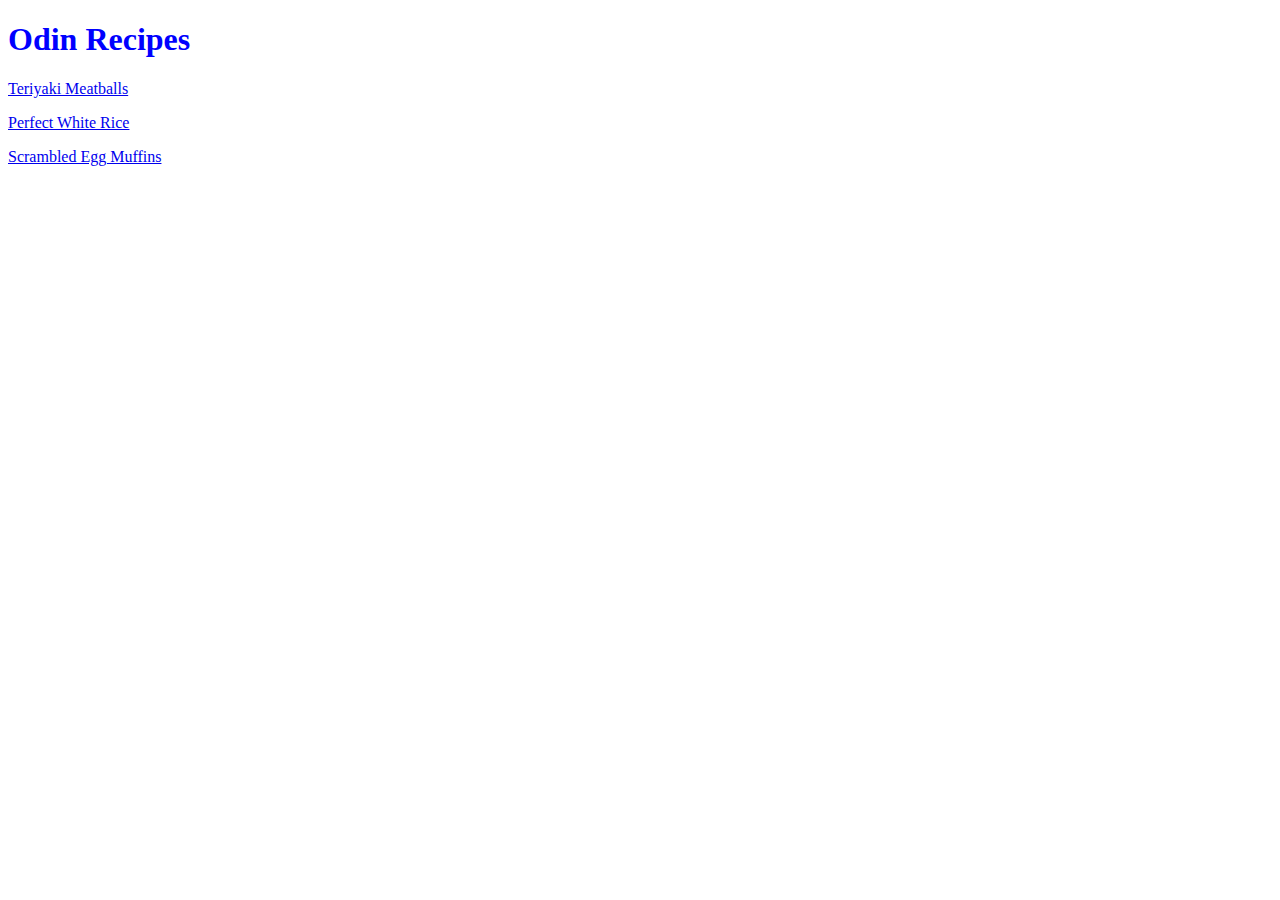
<file: index.html>
<!DOCTYPE html>
<html lang="en">
<head>
    <link rel="stylesheet" href="styles.css">
    <meta charset="UTF-8">
    <meta http-equiv="X-UA-Compatible" content="IE=edge">
    <meta name="viewport" content="width=device-width, initial-scale=1.0">
    <title>Home</title>
</head>
<body>
    <h1>Odin Recipes</h1>
    <p>
        <a href="recipes/teriyakimeatballs.html">Teriyaki Meatballs</a>
    </p>
    <p>
        <a href="recipes/perfectwhiterice.html">Perfect White Rice</a>
    </p>
    <p>
        <a href="recipes/scrambledeggmuffins.html">Scrambled Egg Muffins</a>
    </p>
</body>
</html>
</file>
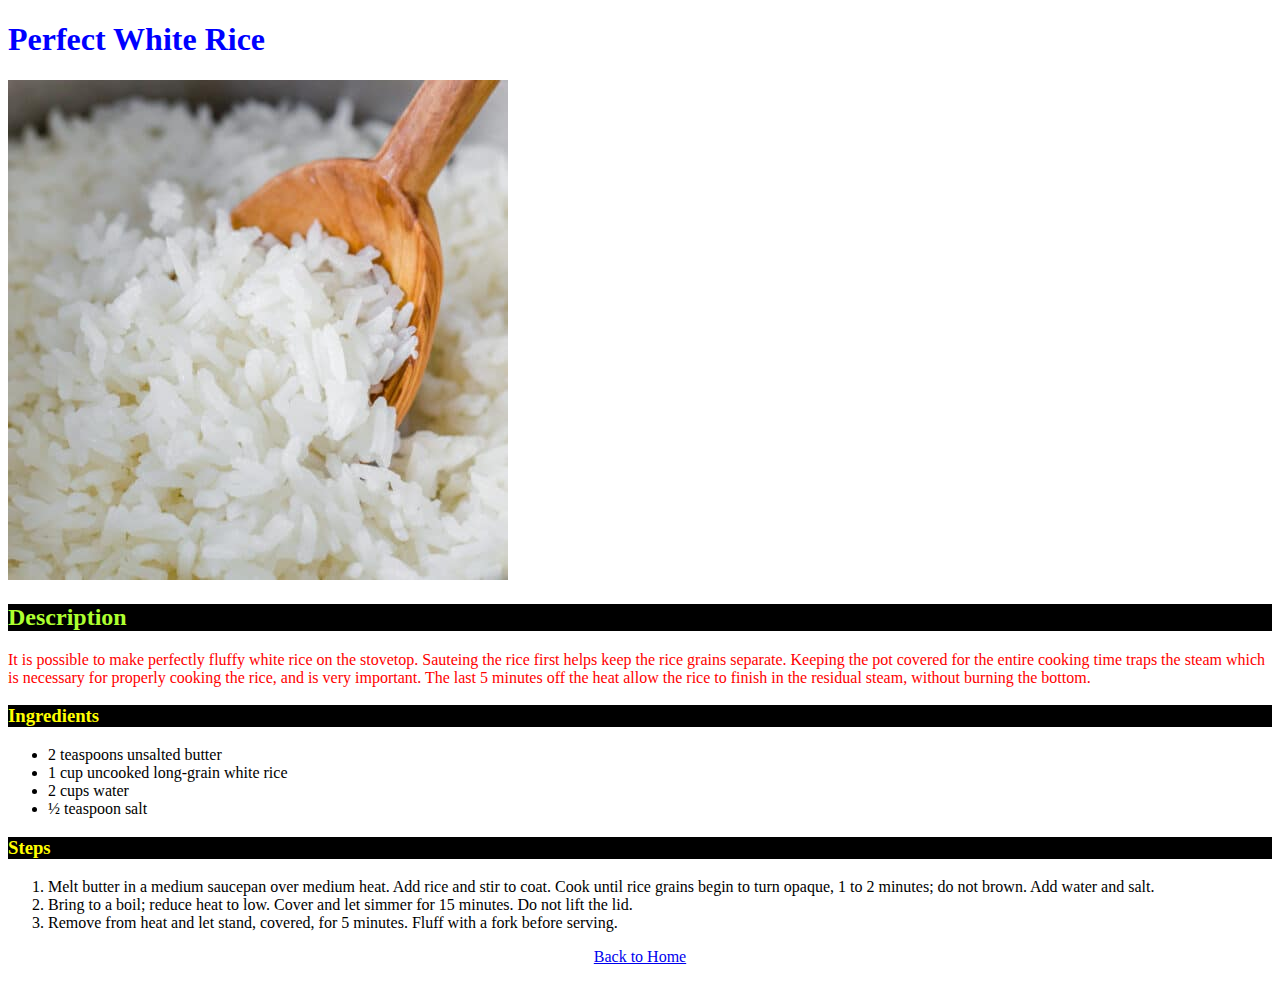
<file: recipes/perfectwhiterice.html>
<!DOCTYPE html>
<html lang="en">
<head>
    <link rel="stylesheet" href="../styles.css">
    <meta charset="UTF-8">
    <meta http-equiv="X-UA-Compatible" content="IE=edge">
    <meta name="viewport" content="width=device-width, initial-scale=1.0">
    <title>White Rice</title>
</head>
<body>
    <h1>Perfect White Rice</h1>
    <p>
        <img src="../images/whiterice.jpeg">
    </p>
    <p>
        <h2>Description</h2>
    </p>
    <p>
        It is possible to make perfectly fluffy white rice on the stovetop. Sauteing the rice first helps keep the rice grains separate. Keeping the pot covered for the entire cooking time traps the steam which is necessary for properly cooking the rice, and is very important. The last 5 minutes off the heat allow the rice to finish in the residual steam, without burning the bottom.
    </p>
    <p>
        <h3>Ingredients</h3>
    </p>
    <p>
        <ul>
            <li>2 teaspoons unsalted butter</li>
            <li>1 cup uncooked long-grain white rice</li>
            <li>2 cups water</li>
            <li>½ teaspoon salt</li>
        </ul>
    </p>
    <p>
        <h3>Steps</h3>
    </p>
    <p>
        <ol>
            <li>Melt butter in a medium saucepan over medium heat. Add rice and stir to coat. Cook until rice grains begin to turn opaque, 1 to 2 minutes; do not brown. Add water and salt.</li>
            <li>Bring to a boil; reduce heat to low. Cover and let simmer for 15 minutes. Do not lift the lid.</li>
            <li>Remove from heat and let stand, covered, for 5 minutes. Fluff with a fork before serving.</li>
        </ol>
    </p>
    <p style="text-align:center">
        <a href="../index.html">Back to Home</a>
    </p>
</body>
</html>
</file>
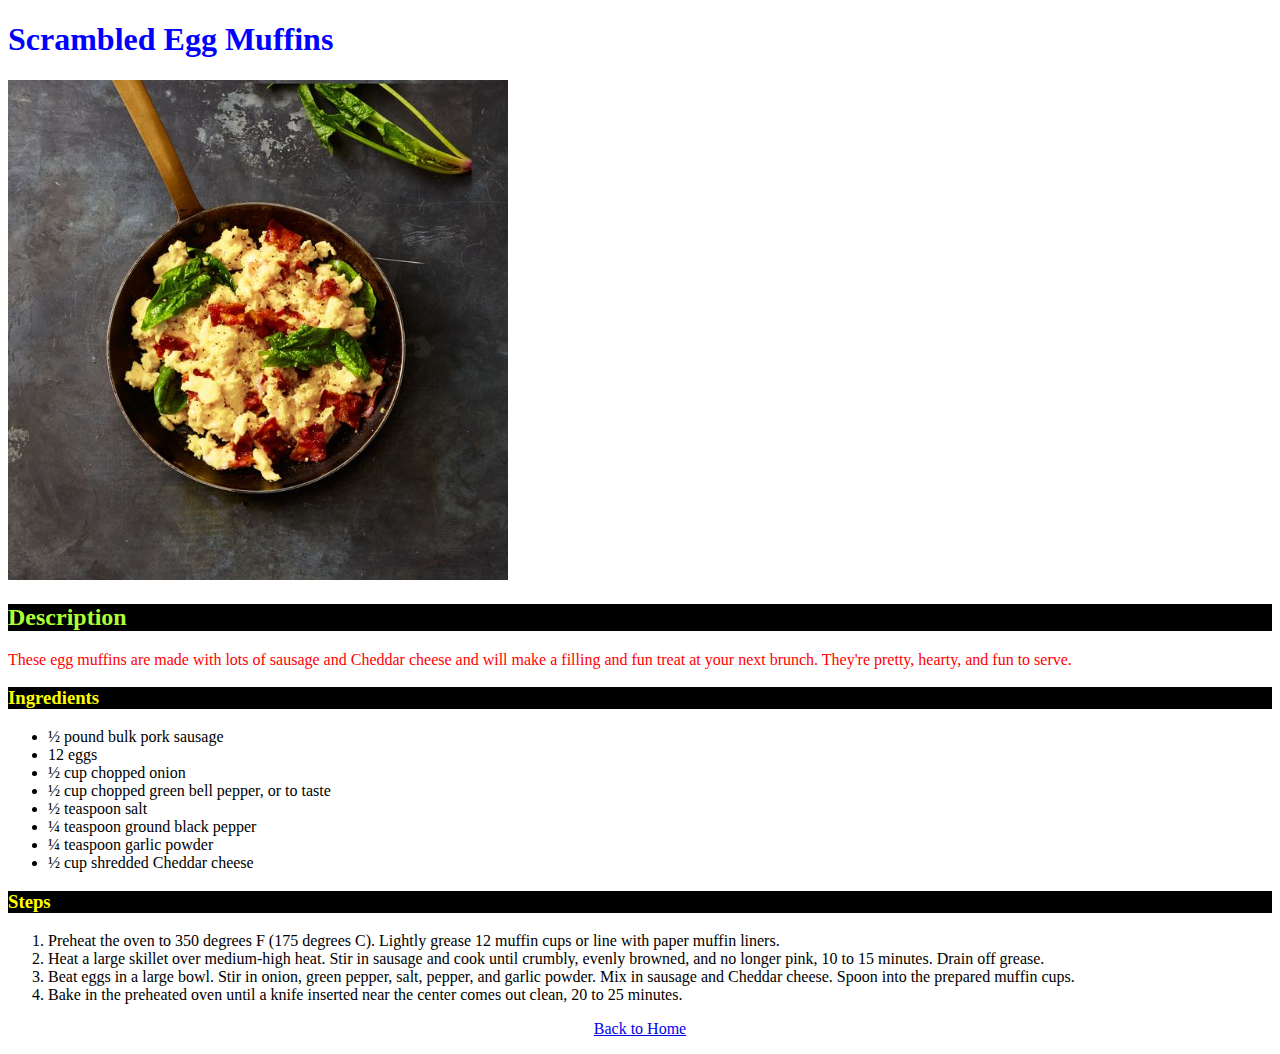
<file: recipes/scrambledeggmuffins.html>
<!DOCTYPE html>
<html lang="en">
<head>
    <link rel="stylesheet" href="../styles.css">
    <meta charset="UTF-8">
    <meta http-equiv="X-UA-Compatible" content="IE=edge">
    <meta name="viewport" content="width=device-width, initial-scale=1.0">
    <title>Scrambled Egg Muffins</title>
</head>
<body>
    <h1>Scrambled Egg Muffins</h1>
    <p>
        <img src="../images/egg.jpeg">
    </p>
    <p>
        <h2>Description</h2>
    </p>
    <p>
        These egg muffins are made with lots of sausage and Cheddar cheese and will make a filling and fun treat at your next brunch. They're pretty, hearty, and fun to serve.
    </p>
    <p>
        <h3>Ingredients</h3>
    </p>
    <p>
        <ul>
            <li>½ pound bulk pork sausage</li>
            <li>12 eggs</li>
            <li>½ cup chopped onion</li>
            <li>½ cup chopped green bell pepper, or to taste</li>
            <li>½ teaspoon salt</li>
            <li>¼ teaspoon ground black pepper</li>
            <li>¼ teaspoon garlic powder</li>
            <li>½ cup shredded Cheddar cheese</li>
        </ul>
    </p>
    <p>
        <h3>Steps</h3>
    </p>
    <p>
        <ol>
            <li>Preheat the oven to 350 degrees F (175 degrees C). Lightly grease 12 muffin cups or line with paper muffin liners.</li>
            <li>Heat a large skillet over medium-high heat. Stir in sausage and cook until crumbly, evenly browned, and no longer pink, 10 to 15 minutes. Drain off grease.</li>
            <li>Beat eggs in a large bowl. Stir in onion, green pepper, salt, pepper, and garlic powder. Mix in sausage and Cheddar cheese. Spoon into the prepared muffin cups.</li>
            <li>Bake in the preheated oven until a knife inserted near the center comes out clean, 20 to 25 minutes.</li>
        </ol>
    </p>
    <p style="text-align:center">
        <a href="../index.html">Back to Home</a>
    </p>
</body>
</html>
</file>
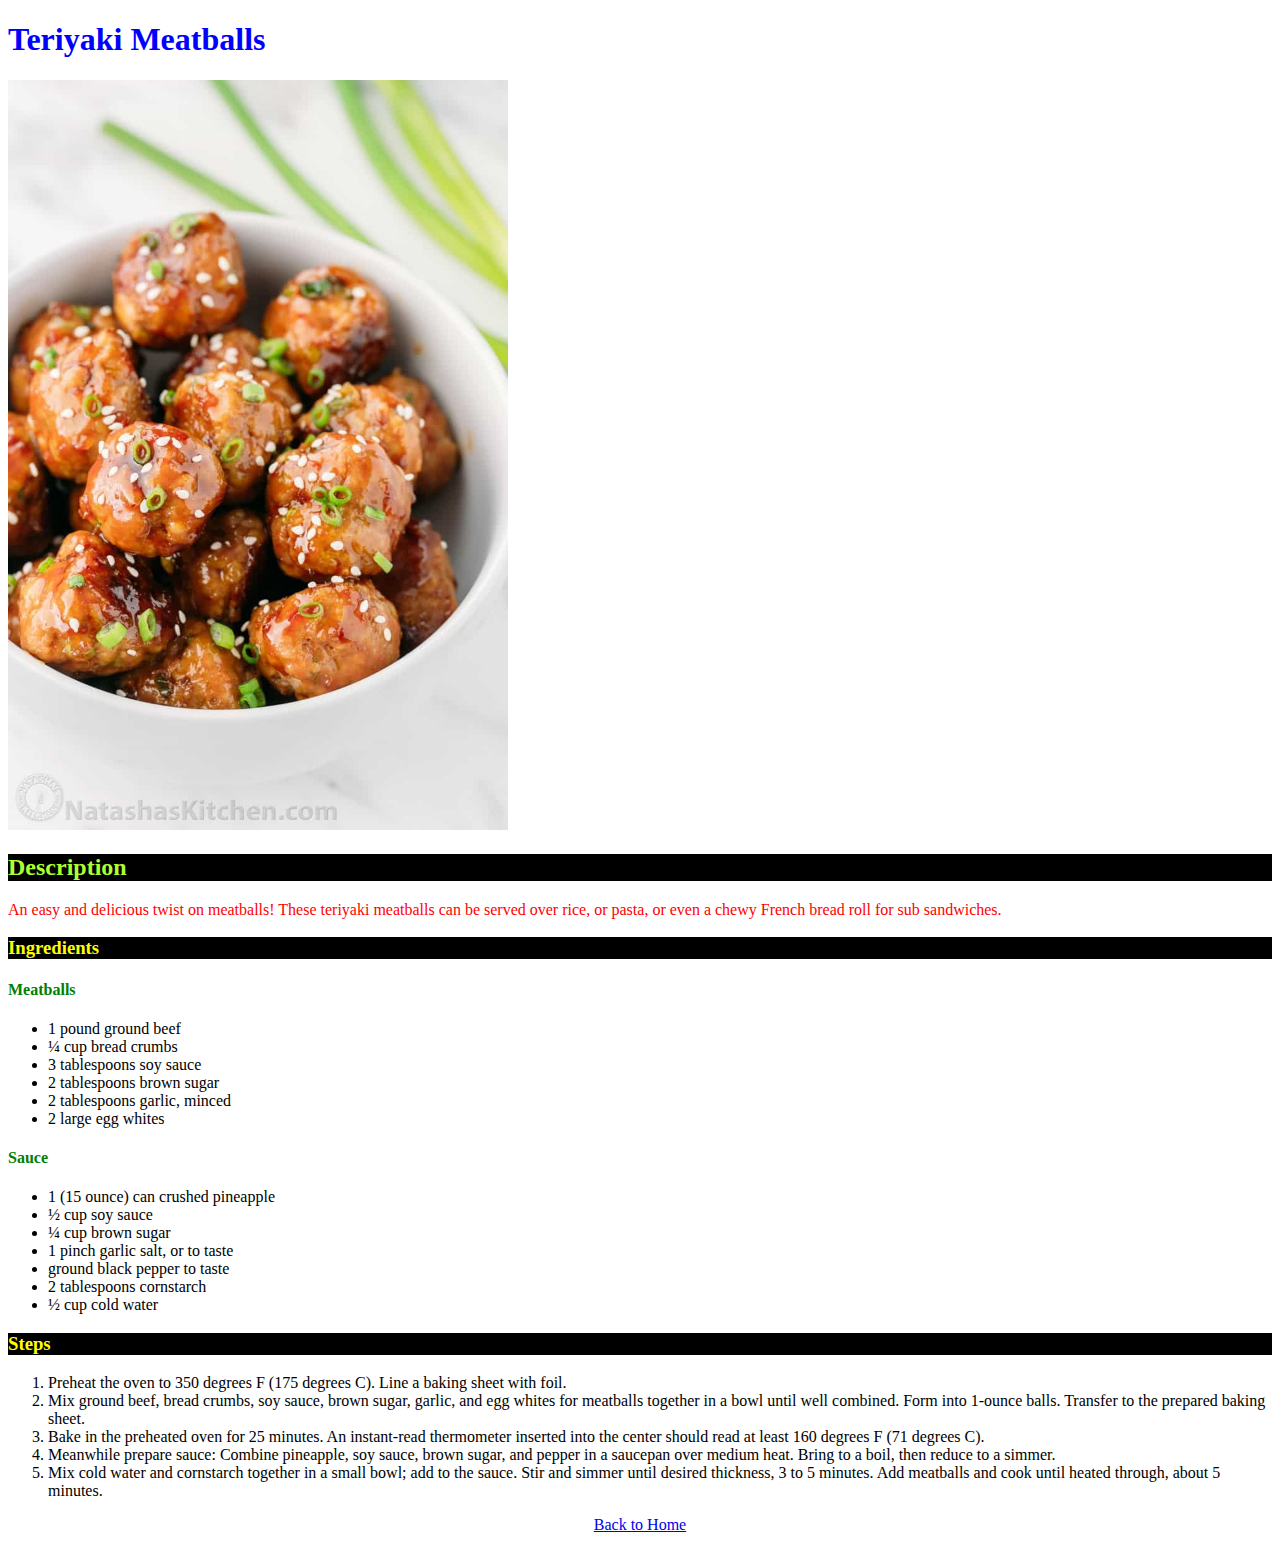
<file: recipes/teriyakimeatballs.html>
<!DOCTYPE html>
<html lang="en">
<head>
    <link rel="stylesheet" href="../styles.css">
    <meta charset="UTF-8">
    <meta http-equiv="X-UA-Compatible" content="IE=edge">
    <meta name="viewport" content="width=device-width, initial-scale=1.0">
    <title>Teriyaki Meatballs</title>
</head>
<body>
    <h1>Teriyaki Meatballs</h1>
    <p>
        <img src="../images/teri-meat.jpeg">
    </p>
    <p>
        <h2>Description</h2>
    </p>
    <p>
        An easy and delicious twist on meatballs! These teriyaki meatballs can be served over rice, or pasta, or even a chewy French bread roll for sub sandwiches.
    </p>
    <p>
        <h3>Ingredients</h3>
    </p>
    <p>
        <h4>Meatballs</h4>
    </p>
    <p>
        <ul>
            <li>1 pound ground beef</li>
            <li>¼ cup bread crumbs</li>
            <li>3 tablespoons soy sauce</li>
            <li>2 tablespoons brown sugar</li>
            <li>2 tablespoons garlic, minced</li>
            <li>2 large egg whites</li>
        </ul>
    </p>
    <p>
        <h4>Sauce</h4>
    </p>
    <p>
        <ul>
            <li>1 (15 ounce) can crushed pineapple</li>
            <li>½ cup soy sauce</li>
            <li>¼ cup brown sugar</li>
            <li>1 pinch garlic salt, or to taste</li>
            <li>ground black pepper to taste</li>
            <li>2 tablespoons cornstarch</li>
            <li>½ cup cold water</li>
        </ul>
    </p>
    <p>
        <h3>Steps</h3>
    </p>
    <p>
        <ol>
            <li>Preheat the oven to 350 degrees F (175 degrees C). Line a baking sheet with foil.</li>
            <li>Mix ground beef, bread crumbs, soy sauce, brown sugar, garlic, and egg whites for meatballs together in a bowl until well combined. Form into 1-ounce balls. Transfer to the prepared baking sheet.</li>
            <li>Bake in the preheated oven for 25 minutes. An instant-read thermometer inserted into the center should read at least 160 degrees F (71 degrees C).</li>
            <li>Meanwhile prepare sauce: Combine pineapple, soy sauce, brown sugar, and pepper in a saucepan over medium heat. Bring to a boil, then reduce to a simmer.</li>
            <li>Mix cold water and cornstarch together in a small bowl; add to the sauce. Stir and simmer until desired thickness, 3 to 5 minutes. Add meatballs and cook until heated through, about 5 minutes.</li>
        </ol>
    </p>
    <p style="text-align:center">
        <a href="../index.html">Back to Home</a>
    </p>
</body>
</html>
</file>
<file: styles.css>
div {
    color: white;
    background-color: black;
}

img {
    height: auto;
    width: 500px;
}

h1 {
    color: blue;
}

h2 {
    color: greenyellow;
    background-color: black;
}

h3 {
    color: yellow;
    background: black;
}

h4 {
    color: green
}

p {
    color: red;
}
</file>
